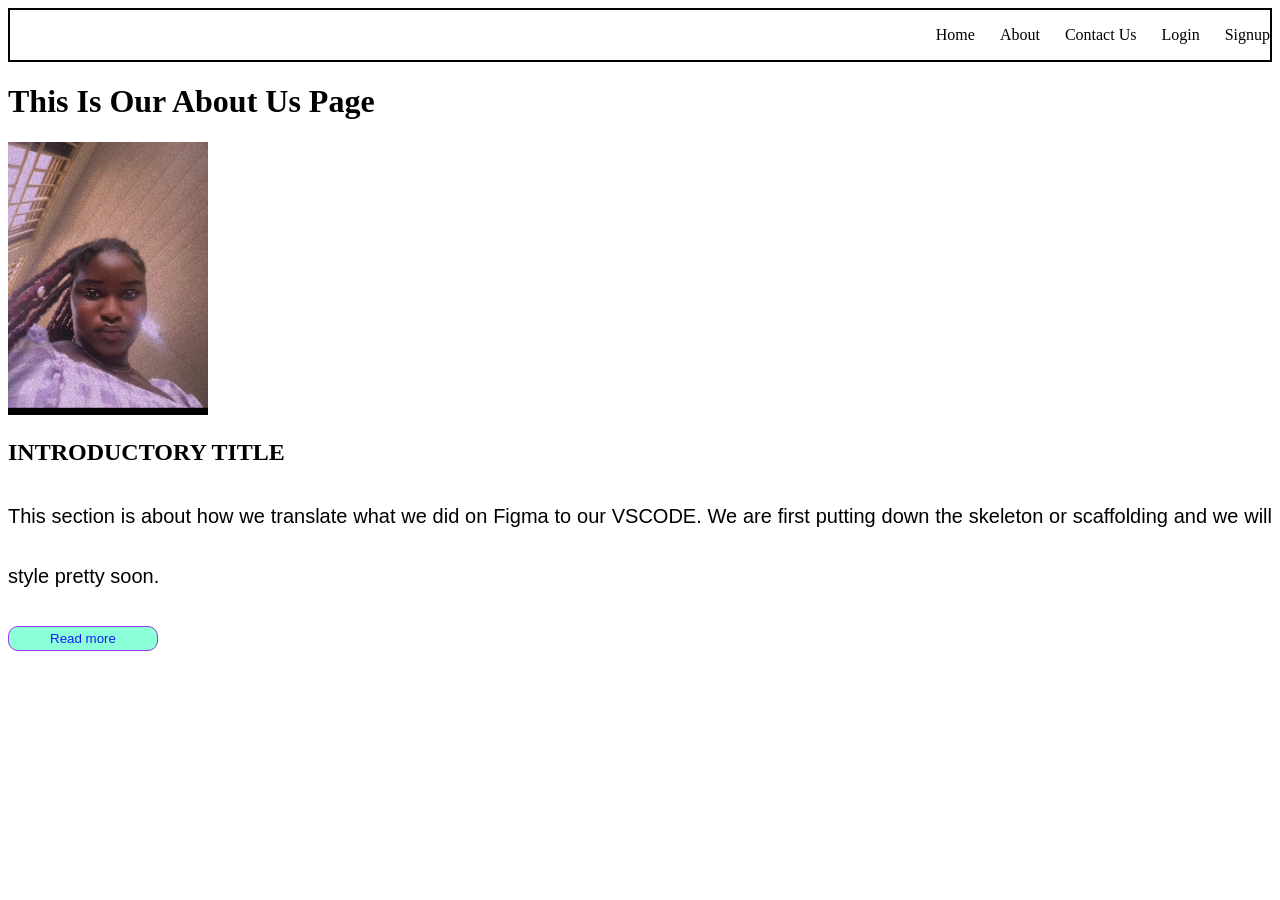
<file: pages/about.html>
<!DOCTYPE html>
<html lang="en">
<head>
    <meta charset="UTF-8">
    <meta name="viewport" content="width=device-width, initial-scale=1.0">
    <title>About Us</title>
    <link rel="stylesheet" href="../src/style.css">
    <!-- <style>
      .logo{
        width:100px;
        height:100px;
        border-radius:50%;
      }

      nav{
        border:2px solid black;
      }

      .header{
        display:flex;
        width:100%;
      }

      .nav{
        width: 900px;
        display:flex;
        justify-content: space-between;
      }

      .nav li{
        list-style: none;
      }

      .nav li a{
        text-decoration: none;
      }

    </style> -->
</head>
<body>
  <nav>
   <ul>
    <li><a href="../index.html" target="_self" rel="noopener noreferrer">Home</a></li>
    <li><a href="about.html" target="_self" rel="noopener noreferrer">About</a></li>
    <li><a href="contact.html" target="_self" rel="noopener noreferrer">Contact Us</a></li>
    <li><a href="login.html"  rel="noopener noreferrer">Login</a></li>
    <li><a href="sign up.html"  rel="noopener noreferrer">Signup</a></li>
  </ul>
 </nav>  

  <h1> This Is Our About Us Page</h1>
  </header>
  <section>
    <img src="../images/20250713_112530000_iOS.jpg" alt="">
    <div>
      <h2> INTRODUCTORY TITLE</h2>
      <p>
        This section is about how we translate what we did on Figma to our
        VSCODE. We are first putting down the skeleton or scaffolding and we will
        style pretty soon.
      </p>
      <button>Read more</button>
    </div>
  </section>
</body>
</html>
</file>
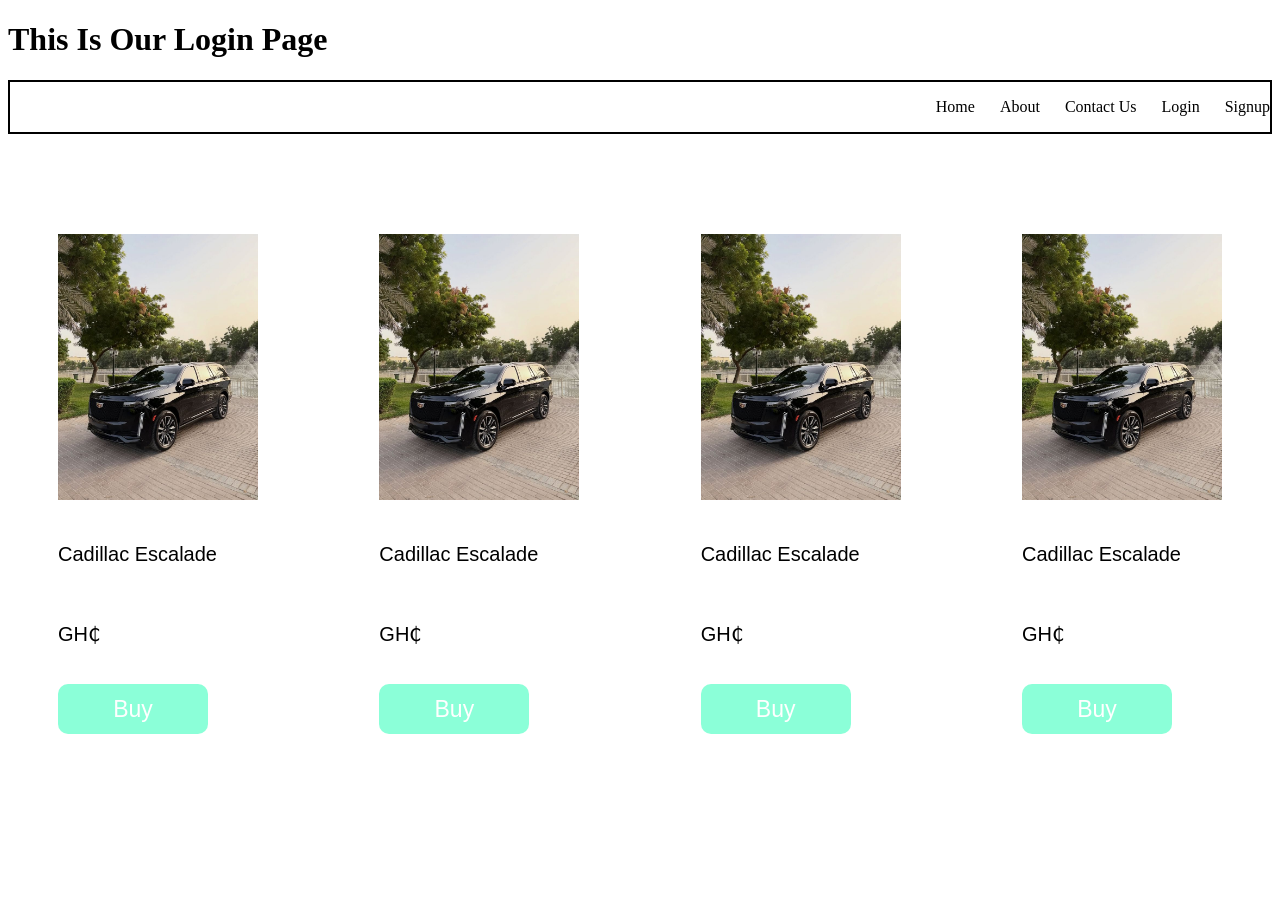
<file: pages/login.html>
<!DOCTYPE html>
<html lang="en">
<head>
    <meta charset="UTF-8">
    <meta name="viewport" content="width=device-width, initial-scale=1.0">
    <title>Login</title>
    <link rel="stylesheet" href="../src/style.css">
</head>
<body>
    <h1>This Is Our Login Page</h1>
  <nav>
  <ul>
    <li><a href="../index.html" target="_self" rel="noopener noreferrer">Home</a></li>
    <li><a href="about.html" target="_self" rel="noopener noreferrer">About</a></li>
    <li><a href="contact.html" target="_self" rel="noopener noreferrer">Contact Us</a></li>
    <li><a href="login.html"  rel="noopener noreferrer">Login</a></li>
    <li><a href="sign up.html"  rel="noopener noreferrer">Signup</a></li>
  </ul>
</nav>
<section class="products"> <!--main container-->
  <div> <!-- 1st cointainer-->
    <img src="../images/download.jpeg" alt="Cadillac Escalade">
    <p>Cadillac Escalade</p>
    <p>GH₵</p>
    <button>Buy</button>
  </div>
  <div> <!-- 2nd cointainer-->
    <img src="../images/download.jpeg" alt="Cadillac Escalade">
    <p> Cadillac Escalade</p>
    <p>GH₵</p>
    <button>Buy</button>
  </div>
  <div> <!-- 3rd  cointainer-->
    <img src="../images/download.jpeg" alt="Cadillac Escalade">
    <p>Cadillac Escalade</p>
    <p>GH₵</p>
    <button>Buy</button>
  </div>
  <div> <!-- 4th  cointainer-->
    <img src="../images/download.jpeg" alt="Cadillac Escalade">
    <p>Cadillac Escalade</p>
    <p>GH₵</p>
    <button>Buy</button>
  </div>
</section>
</body>
</html>
</file>
<file: src/style.css>
/* img{
          width:150px;
          height:200px;
          border:4px solid aqua;
          margin:50px;
      }*/

      /*Styling begins across all pages*/

      nav{
        border: 2px solid black;
      }

      nav ul{
        display: flex;
        justify-content:flex-end;
        gap: 25px;
      }

      nav ul li{
        list-style: none;
      }

      nav ul li a{
        text-decoration: none;
        color: black;
      }

      /*Styling ends across all pages*/

      /*Styling begins in the homepage*/
      .img1{
        border: 10px double darkcyan; /* the 3 values represents : border-width border-style border-colour*/
        margin: 10px 50px;
        width: 150px;
        height: 200px; /* the 2 values represent :top&bottom left&right*/
      }

      .img2{
        border: 10px dotted bisque;
        width: 150px;
        height: 200px;
         margin: 10px 25px 20px; /* the 2 values top left & right buttom* */
      }

      p{
        font-family: 'Gill Sans', 'Gill Sans MT', Calibri, 'Trebuchet MS', sans-serif;
        font-size: 20px;
        font-weight:lighter;
       /* word-spacing:13px ;*/
       line-height: 3;
       text-align:justify;
       /* overflow-y:hidden */
      }

      button{
        color: blue;
        background-color: aquamarine;
        opacity: 0.9;
        width: 150px;
        height: 25px;
        border: 1px solid blueviolet;
        border-radius: 10px;
        cursor:pointer;
      }
      /* Styling ends in the homepage*/
     body{
       /* overflow-y:hidden;*/
    }
      
       /*login styling begins here*/
      
       .products{
        display: flex;
        justify-content: space-between;
        margin: 100px 50px;
       }

       .products div img{
        width: 200px;
        height: auto;
       }
       img{
        width: 200px;
       }
       .products div button{
        color: white;
        background-color: aquamarine;
        border-radius: 10px;
        height:50px ;
        font-size:23px ;
        opacity: 0.9;
        border: none;
       }

      .products div button:hover{
        color:aquamarine;
        background-color: white;
        border:2px solid aquamarine;
      }

      .products  div :hover{
        border: 2px aquamarine;
        padding: 10px;
       box-shadow:0px 5px 5px aquamarine  ;
      }
</file>
